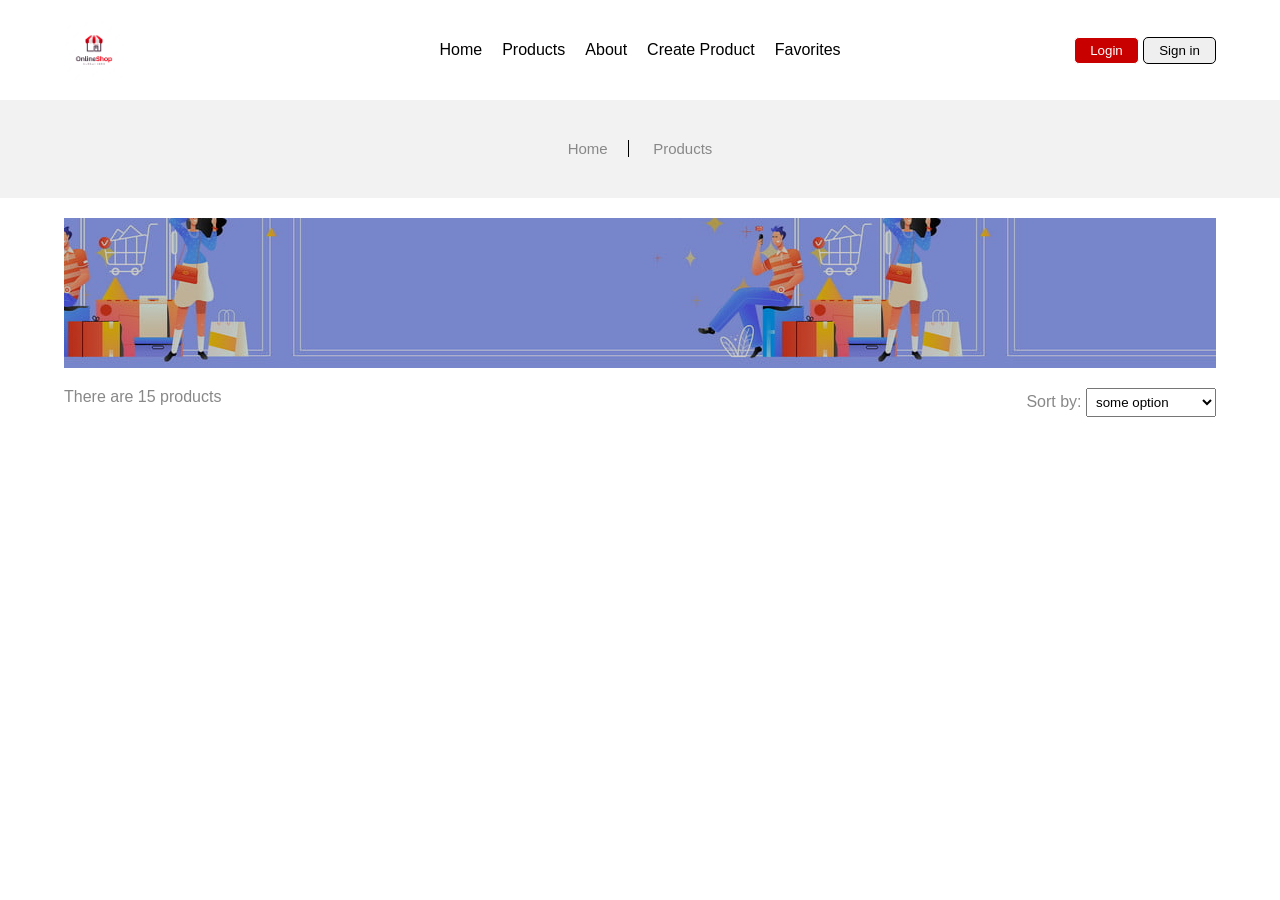
<file: index.html>
<!DOCTYPE html>
<html lang="en">
  <head>
    <meta charset="UTF-8" />
    <meta name="viewport" content="width=device-width, initial-scale=1.0" />
    <title>Shop website</title>
    <link
      rel="stylesheet"
      href="https://cdnjs.cloudflare.com/ajax/libs/font-awesome/6.4.0/css/all.min.css"
    />
    <link rel="icon" href="./assests/images/logo.avif" />
    <link rel="stylesheet" href="./assests/css/navigation.css" />
    <link rel="stylesheet" href="./assests/css/reset.css" />
    <link rel="stylesheet" href="./style.css" />
  </head>
  <body>
    <nav>
      <div class="container">
        <div class="nav-wrapper">
          <a href="./index.html">
            <img src="./assests/images/logo.avif" alt="" />
          </a>

          <div class="nav-links">
            <a href="./index.html">Home</a>

            <a href="./index.html">Products</a>

            <a href="#">About</a>

            <a href="./pages/createProduct.html">Create Product</a>

            <a href="./pages/favorites.html"> Favorites </a>
          </div>

          <div class="nav-right">
            <button>Login</button>

            <button>Sign in</button>
          </div>
        </div>
      </div>
    </nav>

    <div class="page-navigation">
      <a href="#">Home</a>

      <a href="#">Products</a>
    </div>

    <main>
      <div class="container">
        <section class="content-wrapper">
          <div class="content-products">
            <div class="products-wrapper-banner"></div>

            <div class="products-filter">
              <p>There are 15 products</p>

              <div class="filter-sort">
                <span>Sort by: </span>
                <select name="" id="">
                  <option value="1">some option</option>
                  <option value="2">some option</option>
                  <option value="3">some option</option>
                </select>
              </div>
            </div>

            <div class="products-wrapper">
              <!-- Dinamik olaraq dəyişəcək olan hissə başlayır -->

                <!-- <div class="product">
                  <div class="product-image">
                    <img
                      src="https://i.dummyjson.com/data/products/1/thumbnail.jpg"
                      alt="Product image"
                    />
                  </div>

                  <div class="product-body">
                    <p class="product-title">Lorem, ipsum dolor.</p>

                    <p class="product-rating">
                      <i class="fa-solid fa-star"></i>
                      <i class="fa-solid fa-star"></i>
                      <i class="fa-solid fa-star"></i>
                      <i class="fa-solid fa-star"></i>
                      <i class="fa-solid fa-star"></i>
                    </p>

                    <p class="product-desc">Lorem ipsum dolor sit amet.</p>
                    <p class="product-price">$599</p>

                  <button class="add-favorite">
                    <i class="fa-regular fa-heart"></i>
                  </button>
                </div>
              </div> -->

              <!-- bitir -->
            </div>
          </div>
        </section>
      </div>
    </main>

    <script src="./script.js"></script>
    <script src="./js/favorites.js"></script>
  </body>
</html>
</file>
<file: assests/css/navigation.css>
.nav-wrapper {
  display: flex;
  align-items: center;
  justify-content: space-between;
  padding: 20px 0;
  position: relative;
}

.nav-wrapper > a {
  width: 60px;
  height: 60px;
}

.nav-wrapper > a img {
  width: 100%;
}

.nav-links {
  display: flex;
  gap: 20px;
  position: absolute;
  left: 50%;
  translate: -50%;
}

.nav-right button {
  padding: 5px 15px;
  border-radius: 5px;
}

.nav-right button:first-child {
  background-color: var(--main-color);
}

.nav-right button:first-child {
  background-color: var(--red);
  color: #fff;
}
</file>
<file: style.css>
.page-navigation {
  padding: 40px 0;
  background-color: var(--main-color);
  text-align: center;
}

.page-navigation a {
  font-size: 15px;
  padding: 0 20px;
  color: var(--text-color);
}
.page-navigation a:first-child {
  border-right: 1px solid #000;
}

.content-wrapper {
  padding: 20px 0;
  display: flex;
  gap: 20px;
}

.content-products {
  width: 100%;
}

.products-wrapper-banner {
  height: 150px;
  background: linear-gradient(rgba(0, 0, 0, 0.2), rgba(0, 0, 0, 0.2)),
    url("./assests/images/banner.jpg");
  background-position: bottom;
}

.products-filter {
  display: flex;
  justify-content: space-between;
  padding: 10px 0;
  margin: 10px 0;
  color: var(--text-color);
}

.filter-sort select {
  padding: 5px 30px 5px 5px;
}

.products-wrapper {
  display: grid;
  grid-template-columns: repeat(auto-fit, minmax(320px, 1fr));
  gap: 20px;
}

.product {
  max-width: 350px;
  padding: 5px;
  position: relative;
}

.product .product-link {
  position: absolute;
  inset: 0;
}

.product-body {
  padding-top: 10px;
}

.product .product-image {
  border-radius: 5px 5px 0 0;
  height: 250px;
  overflow: hidden;
}
.product .product-image img {
  width: 100%;
  height: 100%;
  object-fit: cover;
  transition: 0.3s cubic-bezier(0.175, 0.885, 0.32, 1.275);
}

.product .product-image img:hover {
  transform: scale(1.05);
}

.product-title {
  color: var(--text-color);
  font-size: 18px;
  text-decoration: none;
  font-weight: 400;
  text-transform: capitalize;
  line-height: 24px;
}

.product-rating {
  color: var(--gold);
  margin: 5px 0;
}

.product-desc {
  margin-bottom: 10px;
  overflow: hidden;
  text-overflow: ellipsis;
  display: -webkit-box;
  -webkit-line-clamp: 2;
  -webkit-box-orient: vertical;
}

.product-price {
  font-weight: 700;
  margin-bottom: 0;
  font-size: 15px;
  letter-spacing: 0.2px;
  display: inline-block;
}

.add-favorite {
  width: 40px;
  height: 40px;
  background: cadetblue;
  border: 1px solid cadetblue;
  border-radius: 4px;
  position: absolute;
  top: 20px;
  right: 20px;
  font-size: 20px;
  color: #fff;
}
</file>
